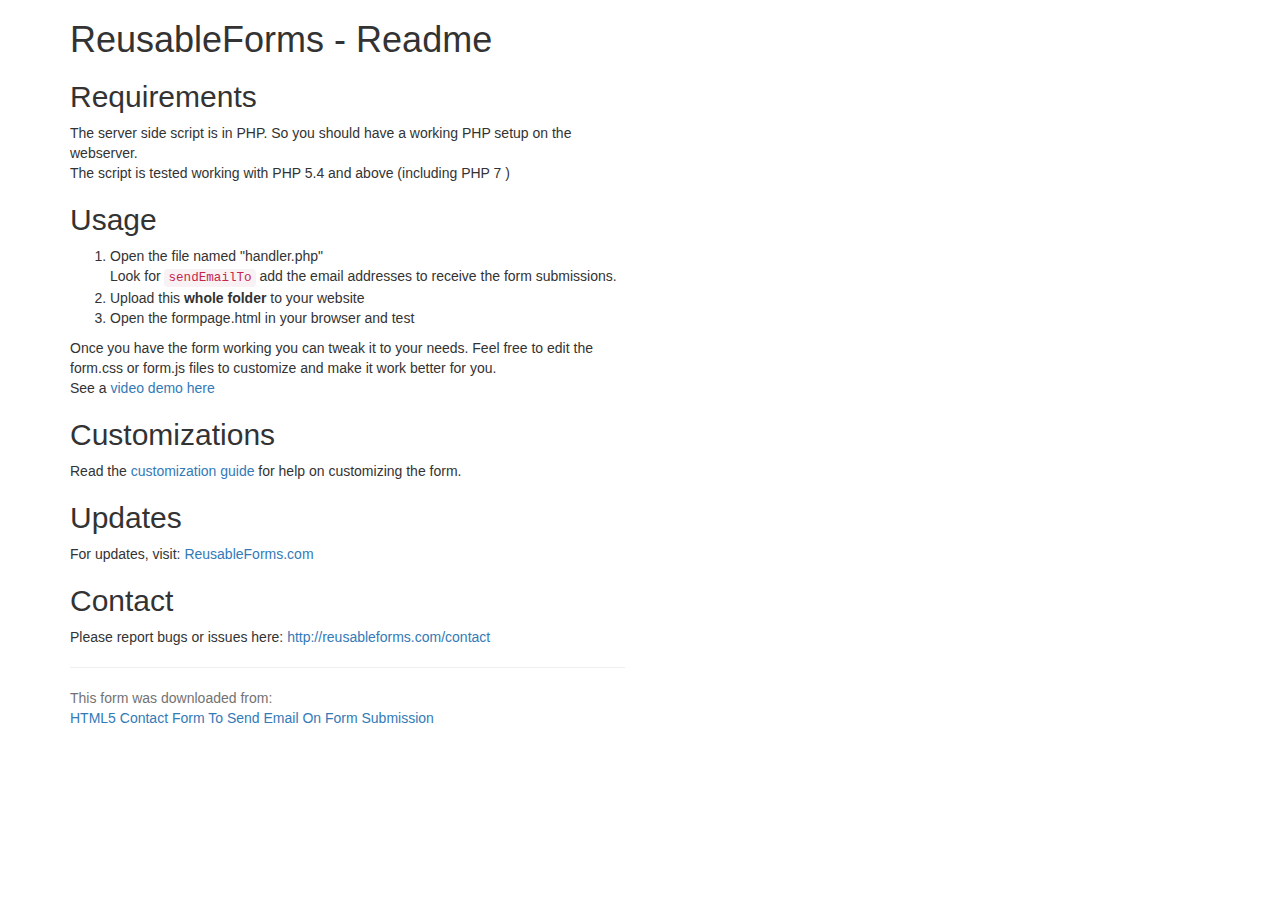
<file: Email Assets/readme.html>
<!doctype html>

<html lang="en">
<head>
  <meta charset="utf-8">

  <title>Reusable Form Readme First</title>
  <!-- Latest compiled and minified CSS -->
<link rel="stylesheet" href="https://maxcdn.bootstrapcdn.com/bootstrap/3.3.7/css/bootstrap.min.css" >

</head>

<body>
<div class="container">
<div class="row">
<div class="col-md-6">
<h1>ReusableForms - Readme</h1>

<h2>Requirements</h2>
The server side script is in PHP. So you should have a working PHP setup on the webserver.
<p>
The script is tested working with PHP 5.4 and above (including PHP 7 )
</p>

<h2>Usage</h2>
<ol>
<li>Open the file named "handler.php" <br/> Look for <code>sendEmailTo</code> add the email addresses to receive the form submissions.</li>
<li>Upload this <strong>whole folder</strong> to your website</li>
<li>Open the formpage.html in your browser and test</li>
</ol>
Once you have the form working you can tweak it to your needs. Feel free to edit the form.css or form.js files to customize and make it work better for you.
<p>
See a <a href="https://youtu.be/jAr4ZtLnmn0">video demo here</a>
</p>
<h2>Customizations</h2>
Read the <a href="http://reusableforms.com/doc/customization">customization guide</a> for help on customizing the form.

<h2>Updates</h2>
For updates, visit: <a href="http://reusableforms.com">ReusableForms.com</a>

<h2>Contact</h2>
Please report bugs or issues here:
<a href="http://reusableforms.com/contact">http://reusableforms.com/contact</a>
<p></p>
<hr/>
<p class="help-block">
This form was downloaded from:<br/>
<a href="http://reusableforms.com/d/o5/html5-contact-form-send-email">HTML5 Contact Form To Send Email On Form Submission</a>
</p>

</div>
</div>
</div>
</body>
</html>
</file>
